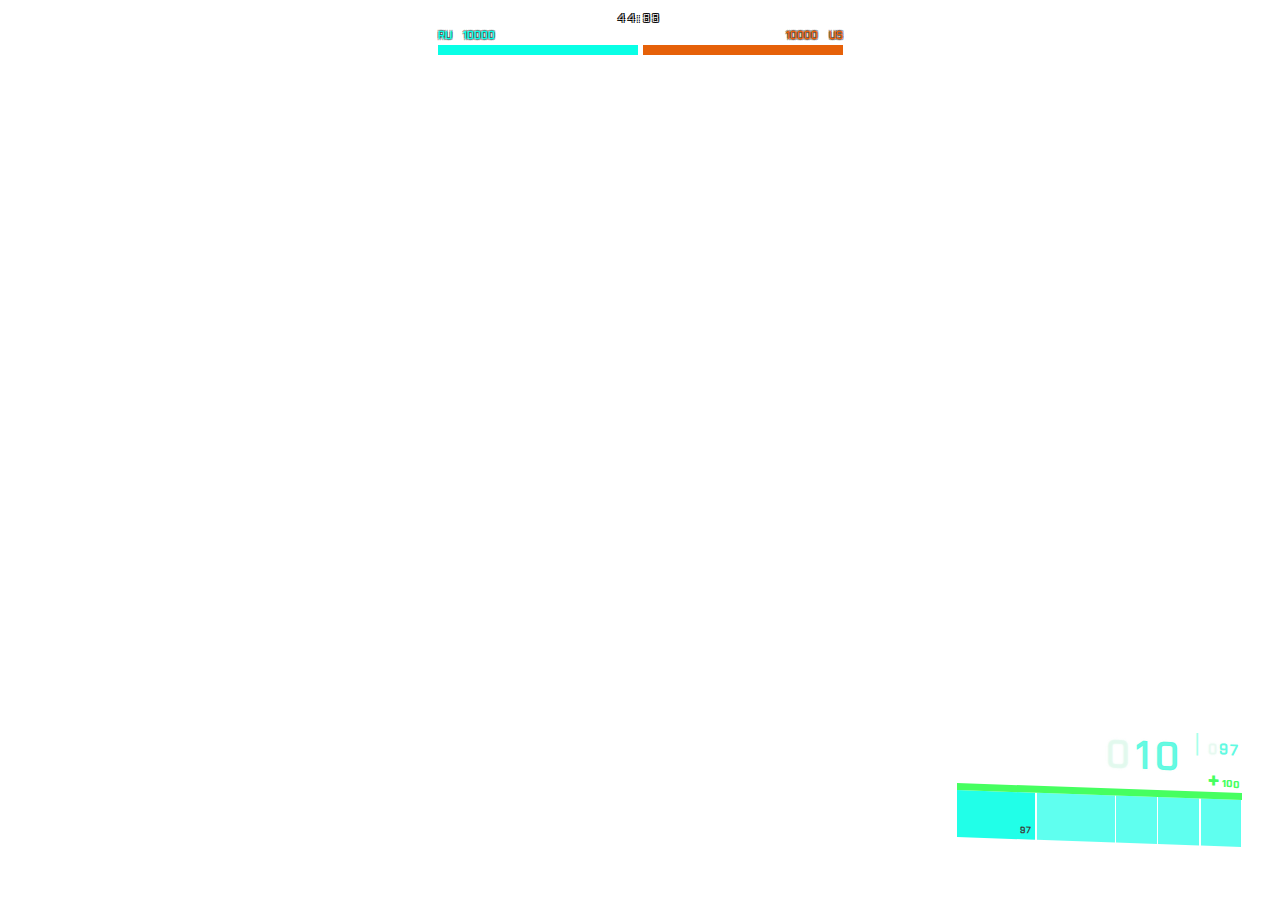
<file: Client/Ui/index.html>
<html>
<head>
    <!-- Includes all files we created (JS and CSS) -->
    <script src="index.js"></script>
    <link rel="preconnect" href="https://fonts.gstatic.com">
    <link href="https://fonts.googleapis.com/css2?family=Gothic+A1:wght@400;800&display=swap" rel="stylesheet">
    <link href="https://fonts.googleapis.com/css2?family=Poiret+One&display=swap" rel="stylesheet">
    <link rel="stylesheet" href="style.css">
</head>
<body>
    <div id="scoreboard">
        <table>
            <thead>
                <tr id="scoreboard_header">
                    <th>ID</th>
                    <th>player</th>
                    <th>Rank</th>
                    <th>ping</th>
                </tr>
            </thead>
            <tbody id="scoreboard_tbody">
                <!-- <tr id="scoreboard_entry_id1"><td class="scoreboard_id">1</td><td class="scoreboard_name">SyedMuhammad</td><td class="scoreboard_ping">100</td></tr> -->
            </tbody>
        </table>
    </div>

    <div id="mainScore">
        <div id="scoreTimeLimit">
            <!-- enemy for score value -->
            <span id="scoreTime">44:33</span>
        </div>
        <div id="scoreEnemy_container">
            <!-- enemy for score value -->
            <span id="scoreEnemyPoints_current">10000</span>
            <span id="scoreEnemyTeam_current">US</span>
        </div>
        <div id="scoreFriendly_container">
            <!-- friendly for score value -->
            <span id="scoreFriendlyPoints_current">10000</span>
            <span id="scoreFriendlyTeam_current">RU</span>
        </div>
    </div>
    <div id="weapon_hud_container">
        <span id="weapon_ammo_clip"> 10</span>
        <span id="weapon_ammo_clip_greyed">010</span>
        <span id="weapon_ammo_separator">|</span>
        <span id="weapon_ammo_bag"> 97</span>
        <span id="weapon_ammo_bag_greyed">097</span>
        <span id="primary_container"></span>
        <span id="primary_ammo">97</span>
        <span id="secondary_container"></span>
        <span id="gadgets_container"></span>
        <span id="support_container"></span>
        <span id="grenade_container"></span>
        <span id="health_bar"></span>
        <span id="health_logo">+</span>
        <span id="health_status">100</span>
    </div>
</body>
</html>
</file>
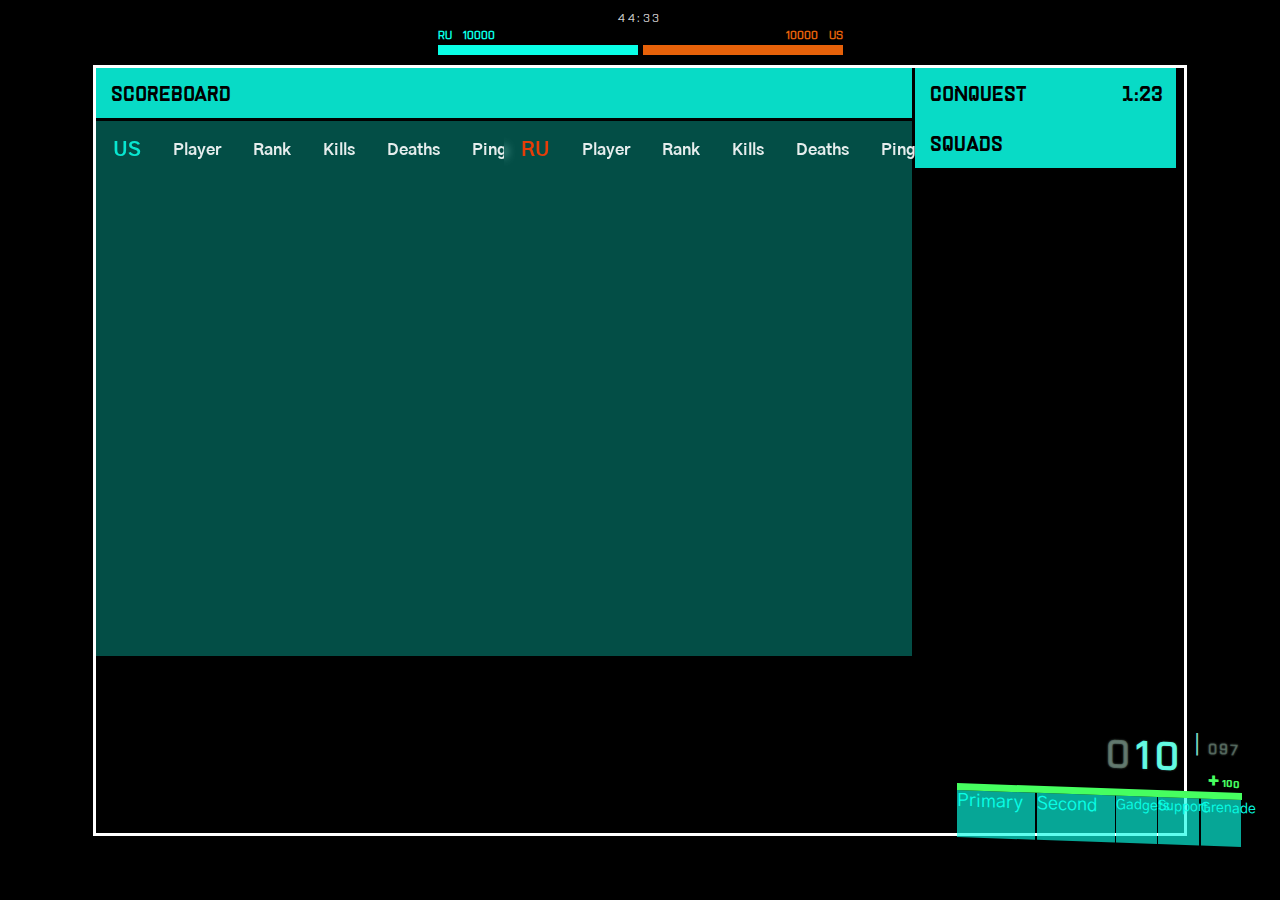
<file: Client/Ui/HUD/index.html>
<html>
<head>
    <!-- Includes all files we created (JS and CSS) -->
    <script src="index.js"></script>
    <link rel="preconnect" href="https://fonts.gstatic.com">
    <link href="https://fonts.googleapis.com/css2?family=Gothic+A1:wght@400;800&display=swap" rel="stylesheet">
    <link href="https://fonts.googleapis.com/css2?family=Poiret+One&display=swap" rel="stylesheet">

    <link rel="stylesheet" href="style.css">
</head>
<body>
    <div id="scoreboard" style="display: block;">
        <div class="scoreboard_header">
            <div class="scoreboard_title_container">
                <div class="scoreboard_title">SCOREBOARD</div>
                <div class="scoreboard_body_container">
                    <div class="scoreboard_player_list">
                        <table>
                            <thead>
                                <tr id="scoreboard_body_header">
                                    <div class="left">
                                        <th style="font-size: 20px; color: rgba(9, 255, 230, 0.857);;">US</th>
                                    </div>
                                    <div class="right">
                                        <!-- These Need to be icons -->
                                        <th>Player</th>
                                        <th>Rank</th>
                                        <th>Kills</th>
                                        <th>Deaths</th>
                                        <th>Ping</th>
                                    </div>
                
                                    <div style="clear: both;"></div>
                                </tr>
                            </thead>
                            <tbody id="scoreboard_tbody">
                                <!-- <tr id="scoreboard_entry_id1">
                                                        <td class="scoreboard_id">1</td>
                                                        <td class="scoreboard_name">SyedMuhammad</td>
                                                        <td class="scoreboard_ping">100</td>
                                                    </tr> -->
                            </tbody>
                        </table>
                    </div>
                    <div class="scoreboard_player_list">
                        <table>
                            <thead>
                                <tr id="scoreboard_body_header">
                                    <div class="left">
                                        <th style="font-size: 20px; color: rgb(230, 61, 9);">RU</th>
                                    </div>
                                    <div class="right">
                                        <!-- These Need to be icons -->
                                        <th>Player</th>
                                        <th>Rank</th>
                                        <th>Kills</th>
                                        <th>Deaths</th>
                                        <th>Ping</th>
                                    </div>
                
                                    <div style="clear: both;"></div>
                                </tr>
                            </thead>
                            <tbody id="scoreboard_tbody">
                                <!-- <tr id="scoreboard_entry_id1">
                                                                                                            <td class="scoreboard_id">1</td>
                                                                                                            <td class="scoreboard_name">SyedMuhammad</td>
                                                                                                            <td class="scoreboard_ping">100</td>
                                                                                                        </tr> -->
                            </tbody>
                        </table>
                    </div>
                </div>
            </div>
            
            <div class="scoreboard_server_info_container">
                <div class="scoreboard_server_info">
                    <span id="scoreboard-server-info-gamemode">CONQUEST</span>
                    <span id="scoreboard-server-info-time-elapsed">1:23</span>

                    <div style="clear: both;"></div>
                </div>

                
                <div class="scoreboard_server_info_squads">
                    <span>SQUADS</span>
                </div>
            </div>
            
        </div>

        <!-- <table>
            <thead>
                <tr id="scoreboard_header">
                    <th>SCOREBOARD</th>
                     <th>ID</th>
                    <th>Player</th>
                    <th>Rank</th>
                    <th>Kills</th>
                    <th>Deaths</th>
                    <th>Ping</th> 
                </tr>
            </thead>
            <tbody id="scoreboard_tbody">
                <tr id="scoreboard_entry_id1"><td class="scoreboard_id">1</td><td class="scoreboard_name">SyedMuhammad</td><td class="scoreboard_ping">100</td></tr>
            </tbody>
        </table> -->
    </div>
    <div id="mainScore">
        <div id="scoreTimeLimit">
            <!-- enemy for score value -->
            <span id="scoreTime">44:33</span>
        </div>
        <div id="scoreEnemy_container">
            <!-- enemy for score value -->
            <span id="scoreEnemyPoints_current">10000</span>
            <span id="scoreEnemyTeam_current">US</span>
        </div>
        <div id="scoreFriendly_container">
            <!-- friendly for score value -->
            <span id="scoreFriendlyPoints_current">10000</span>
            <span id="scoreFriendlyTeam_current">RU</span>
        </div>
    </div>
    <div id="class_menu">
        <div id="class_menu_item">
            <span id="class_menu_label">Change Classes</span>
            <button id="classButtons">Assault Class</button>
            <button id="classButtons">Recon Class</button>
            <button id="classButtons">Medic Class</button>
            <button id="classButtons">Recon Class</button>
            <button id="classButtons">Support Class</button>
        </div>
    </div>
    <div id="weapon_hud_container">
        <span id="weapon_ammo_clip"> 10</span>
        <span id="weapon_ammo_clip_greyed">010</span>
        <span id="weapon_ammo_separator">|</span>
        <span id="weapon_ammo_bag"></span>
        <span id="weapon_ammo_bag_greyed">097</span>
        <span id="primary_container">Primary</span>
        <span id="primary_ammo"></span>
        <span id="secondary_container">Second</span>
        <span id="gadgets_container">Gadgets</span>
        <span id="support_container">Support</span>
        <span id="grenade_container">Grenade</span>
        <span id="health_bar"></span>
        <span id="health_logo">+</span>
        <span id="health_status">100</span>
    </div>
    <div id="class_menu">
        <div id="class_menu_item">
            <span id="class_menu_label">Change Classes</span>
            <button id="classButtons">Assault Class</button>
            <button id="classButtons">Recon Class</button>
            <button id="classButtons">Medic Class</button>
            <button id="classButtons">Recon Class</button>
            <button >Support Class</button>
        </div>
    </div>
</body>
</html>
</file>
<file: Client/Ui/style.css>
* {
	margin: 0;
	padding: 0;
}

body {
	font-family: 'Gothic A1', sans-serif;
	font-size: 14px;
	margin: 0px;
	padding: 0px;
	color: #ffffffe6;
	user-select: none;
}

#scoreboard {
	background-color: #0000005e;
	width: 600px;
	height: 600px;
	position: absolute;
	top:0;
	bottom: 0;
	left: 0;
	right: 0;
	margin: auto;
	overflow: auto;
	display: none;
}

#scoreboard table {
	width: 100%;
	border-collapse: collapse;
}

#scoreboard td, #scoreboard th {
	padding: 15px 20px;
	text-align: left;
}

#scoreboard_header {
	background-color: #00000086;
	font-family: 'Poiret One', cursive;
	font-size: 20px;
}

#scoreboard td {
	padding: 10px 20px;
	text-align: left;
}

@font-face {
    font-family: PuristaLight;
    src: url(fonts/purista_light.otf);
}

@font-face {
    font-family: PuristaMedium;
    src: url(fonts/purista_medium.otf);
}

@font-face {
    font-family: PuristaBold;
    src: url(fonts/purista_bold.otf);
}

#weapon_hud_container {
    display: block;
    position: absolute;
    right: 3%;
    bottom: 6%;
    height: 15%;
    width: 22.25%;
    background-color: rgba(15, 15, 15, 0.0);
    transform: skewY(2deg);
    color: rgba(9,255,230,1);
}

#weapon_ammo_separator {
    position: absolute;
    font-family: PuristaLight;
    font-weight: bold;
    font-size: 1.75vw;
    text-align: right;
    vertical-align: top;
    right: 15%;
    top: 10%;
    color: rgba(150,255,230,0.85);
}

#weapon_ammo_bag {
    position: absolute;
    font-family: PuristaMedium;
    font-weight: bold;
    font-size: 1.15vw;
    text-align: right;
    vertical-align: top;
    letter-spacing: 2px;
    right: 0.5%;
    bottom: 68%;
    color: rgba(9,255,230,0.95);
    /*text-shadow: 0px 0px 2px rgba(50,255,227, 0.75);*/
}

#weapon_ammo_bag_greyed {
    position: absolute;
    font-family: PuristaMedium;
    font-weight: bold;
    font-size: 1.15vw;
    text-align: right;
    vertical-align: top;
    letter-spacing: 2px;
    right: 0.5%;
    bottom: 68%;
    color: rgba(198, 243, 222, 0.25);
    text-shadow: 0px 0px 2px rgba(198, 243, 222, 0.35);
}

#weapon_ammo_clip {
    position: absolute;
    font-family: PuristaMedium;
    font-weight: bold;
    font-size: 550%;
    font-size: 3vw;
    text-align: left;
    letter-spacing: 6px;
    bottom: 52%;
    right: 20%;
    color: rgba(9,255,230,1);
    /*text-shadow: 0px 0px 2px rgba(198, 243, 222, 0.75);*/
}

#weapon_ammo_clip_greyed {
    position: absolute;
    font-family: PuristaMedium;
    font-weight: bold;
    font-size: 550%;
    font-size: 3vw;
    text-align: left;
    letter-spacing: 6px;
    bottom: 52%;
    right: 20%;
    color: rgba(198, 243, 222, 0.25);
    text-shadow: 0px 0px 2px rgba(198, 243, 222, 0.35);
}

#primary_container {
    position: absolute;
    width: 27.5%;
    height: 35%;
    background-color: rgba(9,255,230,0.90);
    top: 60%;
    margin-top: 1%;
}

#secondary_container {
    position: absolute;
    width: 27.5%;
    height: 35%;
    background-color: rgba(9,255,230,0.65);
    top: 60%;
    left: 28%;
    margin-top: 1%;
}

#gadgets_container {
    position: absolute;
    width: 14.25%;
    height: 35%;
    background-color: rgba(9,255,230,0.65);
    top: 60%;
    left: 56%;
    margin-top: 1%;
}

#support_container {
    position: absolute;
    width: 14.25%;
    height: 35%;
    background-color: rgba(9,255,230,0.65);
    top: 60%;
    left: 70.75%;
    margin-top: 1%;
}

#grenade_container {
    position: absolute;
    width: 14.25%;
    height: 35%;
    background-color: rgba(9,255,230,0.65);
    top: 60%;
    left: 85.50%;
    margin-top: 1%;
}

#equipment_logo {
    position: absolute;
    width: 10%;
    height: 20%;
    top: 67%;
    left: 7%;
}

#health_logo {
    position: absolute;
    font-family: PuristaBold;
    font-size: 1.7vw;
    color: rgb(70, 255, 96);
    top: 36%;
    left: 88%;
}

#health_bar {
    position: absolute;
    width: 100%;
    height: 5%;
    background-color: rgb(70, 255, 96);
    top: 57%;
}

#primary_ammo {
    position: absolute;
    font-family: PuristaMedium;
    font-weight: bold;
    letter-spacing: 0.1vw;
    font-size: 0.7vw;
    text-align: right;
    vertical-align: top;
    top: 85%;
    left: 22%;
    color: rgb(60, 60, 60)
}

#health_status {
    position: absolute;
    letter-spacing: 0.01vw;
    font-size: 0.8vw;
    text-align: right;
    vertical-align: top;
    top: 45%;
    left: 93%;
    color: rgb(70, 255, 96);
    font-family: PuristaBold;
}

#health_container {
    position: absolute;
    bottom: 30px;
    left: 30px;
    height: 0.75%;
    width: 10%;
    background-color: rgba(25, 25, 25, 0.75);
    border: 3px solid black;
    line-height: 60px;
}

#health_current {
    display: block;
    position: relative;
    height: 100%;
    width: 100%;
    background-color: rgba(255, 0, 0, 1.0);
}


#armor_container {
	margin-left: auto;
    margin-right: auto;
	width: 100%;
    height: 3%;
    background: rgb(9, 13, 230);

    position: absolute;
	display: flex;
	top:440%;
	left: 190%;
	bottom: 100%;
	
  	
  	
}

#armor_current {
	font-size: 25px;
	color: rgb(4, 8, 224);
	font-weight: bold;
	text-shadow: -1px -1px 0 rgb(5, 20, 219), 1px -1px 0 #000, -1px 1px 0 #000, 1px 1px 0 #000;
	height: 400%;

	position: absolute;
	display: flex;
  	left: 50%;
  	bottom: 140%;
  	margin: 0 auto;

}



#mainScore{

  	text-align: center;
    justify-content: center;
    position: relative;
    top: 10px;
  
}

#mainHealthAndArmorHUD{
	text-align: center;
    justify-content: center;
    position: relative;
	width: 20%;
	height: 20%;
	margin: auto 0;
    
}



#scoreTime {
    text-shadow: -1px -1px 0 #000, 1px -1px 0 #000, -1px 1px 0 #000, 1px 1px 0 #000;
    font-size: 0.9vw;
    color: rgba(250, 250, 250, 0.85);
    letter-spacing: 0.2vw;
    font-family: PuristaMedium;
}



/* friendly side of the score */


#scoreFriendly_container {
    width: 200px;
    height: 10px;
    display: flex;
    align-items: center;
    justify-content: center;
    background: rgba(9,255,230,1);
    position: absolute;
    font-family: PuristaMedium;
    right: 205;
    left: 0;
    top: 40;
    bottom: 0;
    margin: auto;
}


#scoreFriendlyPoints_current {
    position: absolute;
    text-shadow: -1px -1px 0 rgba(0, 0, 0, 0.35), 1px -1px 0 rgba(0, 0, 0, 0.35), -1px 1px 0 rgba(0, 0, 0, 0.35), 1px 1px 0 rgba(0, 0, 0, 0.35);
    bottom: 14px;
    left: 25px;
    font-size: 0.85vw;
    color: rgba(9,255,230,1);
    font-weight: bold;
}


#scoreFriendlyTeam_current {
    position: absolute;
    text-shadow: -1px -1px 0 rgba(0, 0, 0, 0.35), 1px -1px 0 rgba(0, 0, 0, 0.35), -1px 1px 0 rgba(0, 0, 0, 0.35), 1px 1px 0 rgba(0, 0, 0, 0.35);
    bottom: 14px;
    left: 0px;
    font-size: 0.85vw;
    color: rgba(9,255,230,1);
    font-weight: bold;
}

/* ------------------------------*/


/* Enemy side of the score */



#scoreEnemy_container {
    width: 200px;
    height: 10px;
    background: rgb(230, 97, 9);
    display: flex;
    align-items: center;
    justify-content: center;
    position: absolute;
    font-family: PuristaMedium;
    right: 0;
    left: 205;
    top: 40;
    bottom: 0;
    margin: auto;
}


#scoreEnemyPoints_current {
    position: absolute;
    text-shadow: -1px -1px 0 rgba(0, 0, 0, 0.35), 1px -1px 0 rgba(0, 0, 0, 0.35), -1px 1px 0 rgba(0, 0, 0, 0.35), 1px 1px 0 rgba(0, 0, 0, 0.35);
    bottom: 14px;
    right: 25px;
    font-size: 0.85vw;
    color: rgb(230, 97, 9);
    font-weight: bold;
}

#scoreEnemyTeam_current {
    position: absolute;
    text-shadow: -1px -1px 0 rgba(0, 0, 0, 0.35), 1px -1px 0 rgba(0, 0, 0, 0.35), -1px 1px 0 rgba(0, 0, 0, 0.35), 1px 1px 0 rgba(0, 0, 0, 0.35);
    bottom: 14px;
    right: 0px;
    font-size: 0.85vw;
    color: rgb(230, 97, 9);
    font-weight: bold;
}

/* ------------------------------*/


/* loadout UI */
#mainLoadoutUI{
	width: 10%;
	height: 20%;
	

	position: relative;
	top: 55%;
	right: 2%;
	float: right;
	margin: auto 0;
	
	
}
#ammo_current{
	position: absolute;
}

#loadoutUIContainer{
	width:100%;
	height: 80%;
	background: blue;
	

	position: absolute;
	top: 20%;
}


/*-----------------*/
</file>
<file: Client/Ui/HUD/style.css>
* {
	margin: 0;
	padding: 0;
}

@font-face {
    font-family: PuristaLight;
    src: url(fonts/purista_light.otf);
}

@font-face {
    font-family: PuristaMedium;
    src: url(fonts/purista_medium.otf);
}

@font-face {
    font-family: PuristaBold;
    src: url(fonts/purista_bold.otf);
}

/* Battlefield Fonts */
@font-face {
    font-family: BF_Modernista-Regular;
    src: url(fonts/BF_Modernista-Regular.ttf);
}

@font-face {
    font-family: BF_Modernista-Light;
    src: url(fonts/BF_Modernista-Light.ttf);
}

@font-face {
    font-family: BF_Modernista-Bold;
    src: url(fonts/BF_Modernista-Bold.ttf);
}

body {
	font-family: 'Gothic A1', sans-serif;
	font-size: 14px;
	margin: 0px;
	padding: 0px;
	color: #ffffffe6;
	user-select: none;
    background-color: #000000;
}

.left {
    float: left;
}

.right {
    float: right;
}

#scoreboard {
    justify-content: center;
	/* background-color: #2aa6ff5e; */
	width: 85%;
	height: 85%;
    border: white solid;
	position: absolute;
	top:0;
	bottom: 0;
	left: 0;
	right: 0;
	margin: auto;
	overflow: hidden;
	display: none;
}

/* #scoreboard table {
	width: 100%;
	border-collapse: collapse;
}  */

#scoreboard td, #scoreboard th {
	padding: 15px;
	/* text-align: left; */
}

.scoreboard_body_container {
    padding-top: 3px;
}

.scoreboard_server_info {
	background-color: rgba(9, 255, 230, 0.857);
    font-family: BF_Modernista-Bold;
    padding: 13px;
    padding-left: 15px;
	font-size: 20px;
    color: black;
}

/* .scoreboard_background_blur {
	background-color: rgba(9, 255, 230, 0.857);
    filter: blur(5px);
    display: inline;
    border: white solid;
    height: 100%;
} */

#scoreboard-server-info-gamemode {
    /* float: left; */
}

#scoreboard-server-info-time-elapsed {
    float: right;
}

.scoreboard_server_info_container {
    display: inline-block;
    width: 24%;
    /* border: white solid; */
}

.scoreboard_player_list_container {
    border: white solid;
}

.scoreboard_player_list {
    float: left;
    background-color: rgba(9, 255, 230, 0.306);
    width: 50%;
    backdrop-filter: blur(5px);
    height: 70%;
}

.scoreboard_title_container {
    float: left;
    padding-right: 3px;
    width: 75%;
}

.scoreboard_body_header {
    font-family: BF_Modernista-Bold;
}

.scoreboard_server_info_squads {
    background-color: rgba(9, 255, 230, 0.857);
    font-family: BF_Modernista-Bold;
    padding: 13px;
    padding-left: 15px;
	font-size: 20px;
    color: black;
}

.scoreboard_title {
    background-color: rgba(9, 255, 230, 0.857);
    font-family: BF_Modernista-Bold;
    padding: 13px;
    padding-left: 15px;
	font-size: 20px;
    /* display: inline-block; */
    /* float: left; */
    color: black;
}

#scoreboard_tbody {
    padding-left: 100px;
}

.scoreboard_header {

}

/* #scoreboard td {
	padding: 10px 20px;
	text-align: left;
} */

/* Weapons */

#weapon_hud_container {
    display: block;
    position: absolute;
    right: 3%;
    bottom: 6%;
    height: 15%;
    width: 22.25%;
    background-color: rgba(15, 15, 15, 0.0);
    transform: skewY(2deg);
    color: rgba(9,255,230,1);
}

#weapon_ammo_separator {
    position: absolute;
    font-family: PuristaLight;
    font-weight: bold;
    font-size: 1.75vw;
    text-align: right;
    vertical-align: top;
    right: 15%;
    top: 10%;
    color: rgba(150,255,230,0.85);
}

#weapon_ammo_bag {
    position: absolute;
    font-family: PuristaMedium;
    font-weight: bold;
    font-size: 1.15vw;
    text-align: right;
    vertical-align: top;
    letter-spacing: 2px;
    right: 0.5%;
    bottom: 68%;
    color: rgba(9,255,230,0.95);
    /*text-shadow: 0px 0px 2px rgba(50,255,227, 0.75);*/
}

#weapon_ammo_bag_greyed {
    position: absolute;
    font-family: PuristaMedium;
    font-weight: bold;
    font-size: 1.15vw;
    text-align: right;
    vertical-align: top;
    letter-spacing: 2px;
    right: 0.5%;
    bottom: 68%;
    color: rgba(198, 243, 222, 0.25);
    text-shadow: 0px 0px 2px rgba(198, 243, 222, 0.35);
}

#weapon_ammo_clip {
    position: absolute;
    font-family: PuristaMedium;
    font-weight: bold;
    font-size: 550%;
    font-size: 3vw;
    text-align: left;
    letter-spacing: 6px;
    bottom: 52%;
    right: 20%;
    color: rgba(9,255,230,1);
    /*text-shadow: 0px 0px 2px rgba(198, 243, 222, 0.75);*/
}

#weapon_ammo_clip_greyed {
    position: absolute;
    font-family: PuristaMedium;
    font-weight: bold;
    font-size: 550%;
    font-size: 3vw;
    text-align: left;
    letter-spacing: 6px;
    bottom: 52%;
    right: 20%;
    color: rgba(198, 243, 222, 0.25);
    text-shadow: 0px 0px 2px rgba(198, 243, 222, 0.35);
}

#primary_container {
    position: absolute;
    width: 27.5%;
    height: 35%;
    font-size: large;
    background-color: rgba(9, 255, 230, 0.65);
    top: 60%;
    margin-top: 1%;
}

#secondary_container {
    position: absolute;
    width: 27.5%;
    height: 35%;
    font-size: large;
    background-color: rgba(9,255,230,0.65);
    top: 60%;
    left: 28%;
    margin-top: 1%;
}

#gadgets_container {
    position: absolute;
    width: 14.25%;
    height: 35%;
    background-color: rgba(9,255,230,0.65);
    top: 60%;
    left: 56%;
    margin-top: 1%;
}

#support_container {
    position: absolute;
    width: 14.25%;
    height: 35%;
    background-color: rgba(9,255,230,0.65);
    top: 60%;
    left: 70.75%;
    margin-top: 1%;
}

#grenade_container {
    position: absolute;
    width: 14.25%;
    height: 35%;
    background-color: rgba(9,255,230,0.65);
    top: 60%;
    left: 85.50%;
    margin-top: 1%;
}

#equipment_logo {
    position: absolute;
    width: 10%;
    height: 20%;
    top: 67%;
    left: 7%;
}

#health_logo {
    position: absolute;
    font-family: PuristaBold;
    font-size: 1.7vw;
    color: rgb(70, 255, 96);
    top: 36%;
    left: 88%;
}

#health_bar {
    position: absolute;
    width: 100%;
    height: 5%;
    background-color: rgb(70, 255, 96);
    top: 57%;
}

#primary_ammo {
    position: absolute;
    font-family: PuristaMedium;
    font-weight: bold;
    letter-spacing: 0.1vw;
    font-size: 0.7vw;
    text-align: right;
    vertical-align: top;
    top: 85%;
    left: 22%;
    color: rgb(60, 60, 60)
}

#health_status {
    position: absolute;
    letter-spacing: 0.01vw;
    font-size: 0.8vw;
    text-align: right;
    vertical-align: top;
    top: 45%;
    left: 93%;
    color: rgb(70, 255, 96);
    font-family: PuristaBold;
}

#health_container {
    position: absolute;
    bottom: 30px;
    left: 30px;
    height: 0.75%;
    width: 10%;
    background-color: rgba(25, 25, 25, 0.75);
    border: 3px solid black;
    line-height: 60px;
}

#health_current {
    display: block;
    position: relative;
    height: 100%;
    width: 100%;
    background-color: rgba(255, 0, 0, 1.0);
}


#armor_container {
	margin-left: auto;
    margin-right: auto;
	width: 100%;
    height: 3%;
    background: rgb(9, 13, 230);

    position: absolute;
	display: flex;
	top:440%;
	left: 190%;
	bottom: 100%;
	
  	
  	
}

#armor_current {
	font-size: 25px;
	color: rgb(4, 8, 224);
	font-weight: bold;
	text-shadow: -1px -1px 0 rgb(5, 20, 219), 1px -1px 0 #000, -1px 1px 0 #000, 1px 1px 0 #000;
	height: 400%;

	position: absolute;
	display: flex;
  	left: 50%;
  	bottom: 140%;
  	margin: 0 auto;

}



#mainScore{

  	text-align: center;
    justify-content: center;
    position: relative;
    top: 10px;
  
}

#mainHealthAndArmorHUD{
	text-align: center;
    justify-content: center;
    position: relative;
	width: 20%;
	height: 20%;
	margin: auto 0;
    
}



#scoreTime {
    text-shadow: -1px -1px 0 #000, 1px -1px 0 #000, -1px 1px 0 #000, 1px 1px 0 #000;
    font-size: 0.9vw;
    color: rgba(250, 250, 250, 0.85);
    letter-spacing: 0.2vw;
    font-family: PuristaMedium;
}



/* friendly side of the score */


#scoreFriendly_container {
    width: 200px;
    height: 10px;
    display: flex;
    align-items: center;
    justify-content: center;
    background: rgba(9,255,230,1);
    position: absolute;
    font-family: PuristaMedium;
    right: 205;
    left: 0;
    top: 40;
    bottom: 0;
    margin: auto;
}


#scoreFriendlyPoints_current {
    position: absolute;
    text-shadow: -1px -1px 0 rgba(0, 0, 0, 0.35), 1px -1px 0 rgba(0, 0, 0, 0.35), -1px 1px 0 rgba(0, 0, 0, 0.35), 1px 1px 0 rgba(0, 0, 0, 0.35);
    bottom: 14px;
    left: 25px;
    font-size: 0.85vw;
    color: rgba(9,255,230,1);
    font-weight: bold;
}


#scoreFriendlyTeam_current {
    position: absolute;
    text-shadow: -1px -1px 0 rgba(0, 0, 0, 0.35), 1px -1px 0 rgba(0, 0, 0, 0.35), -1px 1px 0 rgba(0, 0, 0, 0.35), 1px 1px 0 rgba(0, 0, 0, 0.35);
    bottom: 14px;
    left: 0px;
    font-size: 0.85vw;
    color: rgba(9,255,230,1);
    font-weight: bold;
}

/* ------------------------------*/


/* Enemy side of the score */



#scoreEnemy_container {
    width: 200px;
    height: 10px;
    background: rgb(230, 97, 9);
    display: flex;
    align-items: center;
    justify-content: center;
    position: absolute;
    font-family: PuristaMedium;
    right: 0;
    left: 205;
    top: 40;
    bottom: 0;
    margin: auto;
}


#scoreEnemyPoints_current {
    position: absolute;
    text-shadow: -1px -1px 0 rgba(0, 0, 0, 0.35), 1px -1px 0 rgba(0, 0, 0, 0.35), -1px 1px 0 rgba(0, 0, 0, 0.35), 1px 1px 0 rgba(0, 0, 0, 0.35);
    bottom: 14px;
    right: 25px;
    font-size: 0.85vw;
    color: rgb(230, 97, 9);
    font-weight: bold;
}

#scoreEnemyTeam_current {
    position: absolute;
    text-shadow: -1px -1px 0 rgba(0, 0, 0, 0.35), 1px -1px 0 rgba(0, 0, 0, 0.35), -1px 1px 0 rgba(0, 0, 0, 0.35), 1px 1px 0 rgba(0, 0, 0, 0.35);
    bottom: 14px;
    right: 0px;
    font-size: 0.85vw;
    color: rgb(230, 97, 9);
    font-weight: bold;
}

/* ------------------------------*/


/* loadout UI */
#mainLoadoutUI{
	width: 10%;
	height: 20%;
	

	position: relative;
	top: 55%;
	right: 2%;
	float: right;
	margin: auto 0;
	
	
}
#ammo_current{
	position: absolute;
}

#loadoutUIContainer{
	width:100%;
	height: 80%;
	background: blue;
	

	position: absolute;
	top: 20%;
}


/*-----------------*/

/* ----------------*/

/* Change Class UI*/

#class_menu{
    width: 40%;
	height: 20%;
	background:rgba(198, 243, 222, 0.25);
    display:none;

   position: relative;
   top: 20%;
   left: 30%;
	
}

#classButtons{
    width: 100%;
	background:rgb(218, 7, 7);
}

#classButtons:hover{
   
	background:rgba(49, 221, 33, 0.952);
}











/*-----------------*/
</file>
